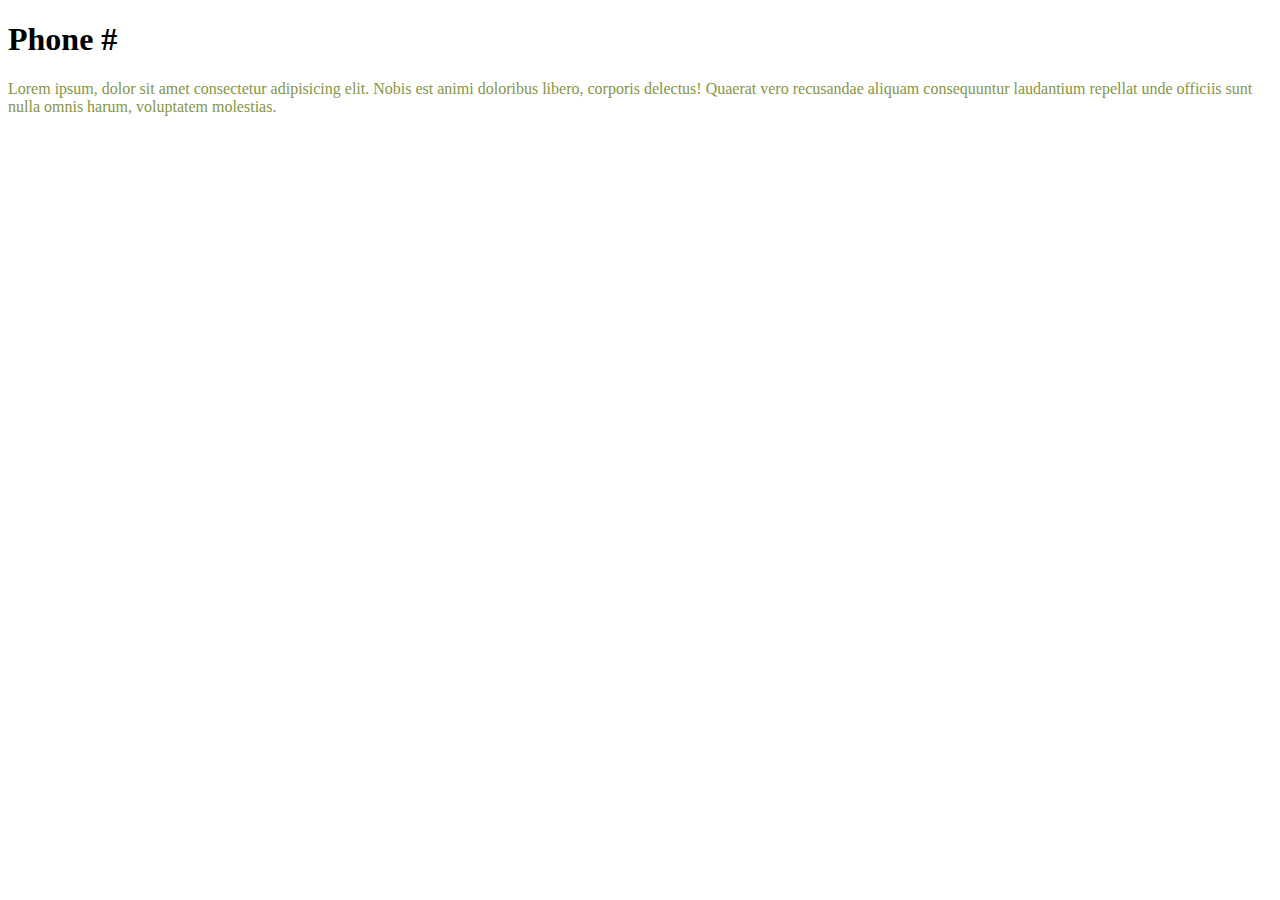
<file: contact.html>
<!DOCTYPE html>
<html lang="en">
<head>
    <meta charset="UTF-8">
    <meta http-equiv="X-UA-Compatible" content="IE=edge">
    <meta name="viewport" content="width=device-width, initial-scale=1.0">
    <title>Contact</title>
    <link rel="stylesheet" href="style.css">
</head>
<h1>Phone #</h1>
<body>
    <p>Lorem ipsum, dolor sit amet consectetur adipisicing elit. Nobis est animi doloribus libero, corporis delectus! Quaerat vero recusandae aliquam consequuntur laudantium repellat unde officiis sunt nulla omnis harum, voluptatem molestias.</p>
</body>
</html>
</file>
<file: style.css>
p {
    color: #859546;
}

.bold-red {color:rgb(255, 0, 0);
    font-weight: bold;
}

.big  {font-size: 2rem;

}
</file>
